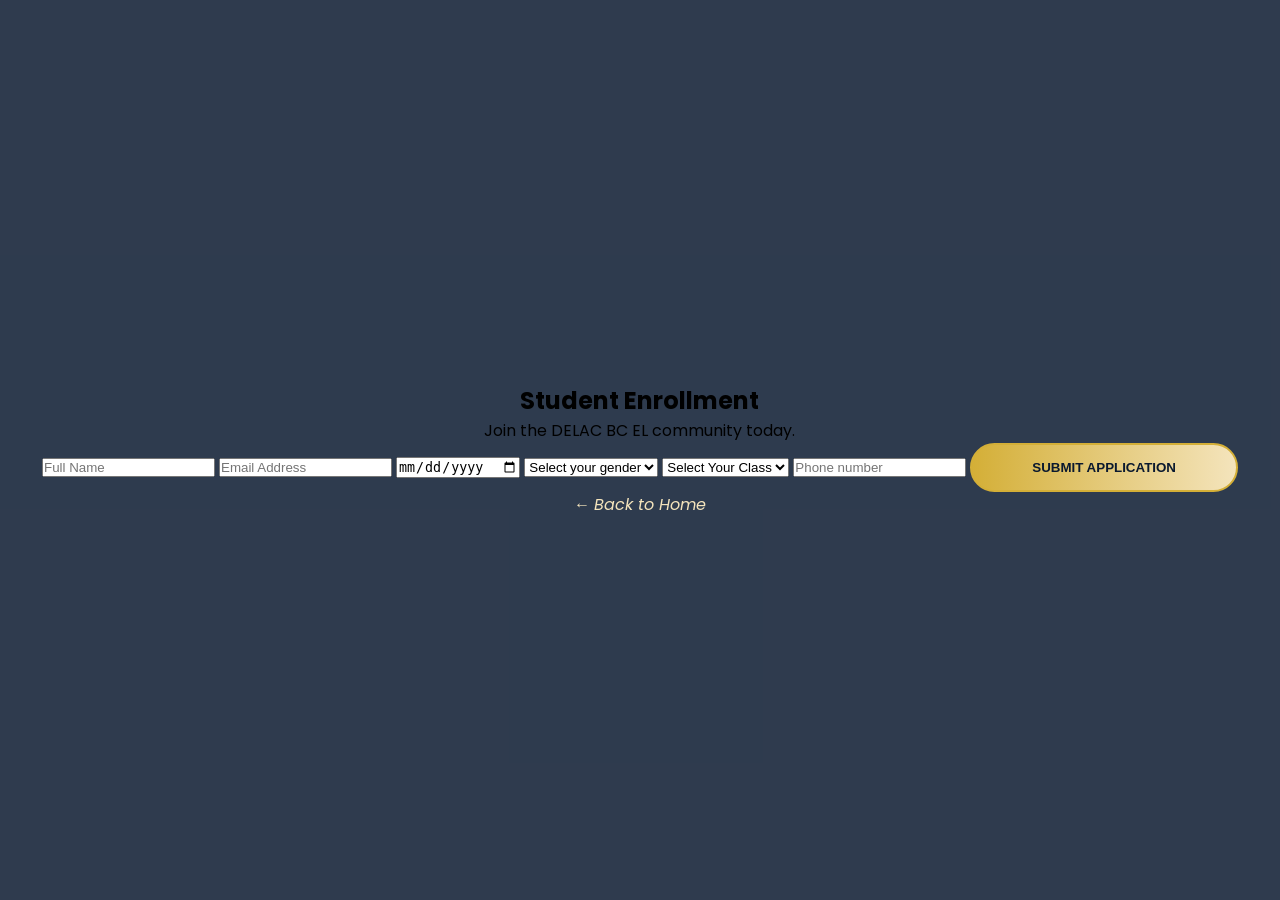
<file: enroll.html>
<!DOCTYPE html>
<html lang="en">
<head>
    <meta charset="UTF-8">
    <meta name="viewport" content="width=device-width, initial-scale=1.0">
    <title>Enrollment | DELAC BC EL</title>
    <link rel="stylesheet" href="style.css"> <link href="https://fonts.googleapis.com/css2?family=Cinzel:wght@400;700&family=Poppins:wght@300;600&display=swap" rel="stylesheet">
</head>
<body class="form-page">
    <div class="overlay"></div>
    
    <div class="container">
        <div class="form-card">
            <h2 class="form-title">Student Enrollment</h2>
            <p>Join the DELAC BC EL community today.</p>
            
            <form id="enrollForm">
                <input type="text" placeholder="Full Name" required>
                <input type="email" placeholder="Email Address" required>
                <input type="date" placeholder="Date of birth" required>
                <select required>
                    <option gender="" disabled selected>Select your gender</option>
                    <option gender="male">male</option>
                    <option gender="female">female</option>
                </select>
                <select required>
                    <option class="" disabled selected>Select Your Class</option>
                    <option class="1">Form 1</option>
                    <option class="2">Form 2</option>
                    <option class="3">Form 3</option>
                    <option class="4">Form 4</option>
                </select>
                <input type="phone number" placeholder="Phone number" required>
                <button type="submit" class="btn enroll">Submit Application</button>
            </form>
            <a href="index.html" class="view-courses">← Back to Home</a>
        </div>
    </div>
</body>
</html>
</file>
<file: style.css>
:root {
    --gold: #d4af37;
    --dark-blue: #0a192f;
    --cream: #f4e4bc;
}

* {
    margin: 0;
    padding: 0;
    box-sizing: border-box;
}

body {
    background: url('https://images.unsplash.com/photo-1507842217343-583bb7270b66?ixlib=rb-1.2.1&auto=format&fit=crop&w=1350&q=80');
    background-size: cover;
    background-position: center;
    font-family: 'Poppins', sans-serif;
    height: 100vh;
    display: flex;
    flex-direction: column;
    overflow: hidden;
}

.overlay {
    position: absolute;
    top: 0;
    left: 0;
    width: 100%;
    height: 100%;
    background: rgba(10, 25, 47, 0.85); /* Deep Navy Overlay */
    z-index: 1;
}

.navbar, .container {
    position: relative;
    z-index: 2;
}

/* Navbar Styling */
.navbar {
    display: flex;
    justify-content: space-between;
    padding: 20px 50px;
    background: rgba(212, 175, 55, 0.1);
    border-bottom: 1px solid var(--gold);
}

.nav-brand {
    font-family: 'Cinzel', serif;
    color: var(--gold);
    font-weight: bold;
    font-size: 1.2rem;
}

.nav-links {
    display: flex;
    list-style: none;
}

.nav-links li a {
    color: white;
    text-decoration: none;
    margin-left: 25px;
    font-size: 0.9rem;
    transition: 0.3s;
}

.nav-links li a:hover { color: var(--gold); }

/* Logo & Shield */
.container {
    flex: 1;
    display: flex;
    flex-direction: column;
    align-items: center;
    justify-content: center;
    text-align: center;
}

.shield {
    width: 120px;
    height: 140px;
    background: var(--dark-blue);
    border: 4px solid var(--gold);
    border-radius: 10px 10px 60px 60px;
    position: relative;
    display: flex;
    flex-direction: column;
    align-items: center;
    justify-content: center;
    box-shadow: 0 0 20px rgba(212, 175, 55, 0.5);
}

.dbp { color: var(--gold); font-family: 'Cinzel'; font-size: 1.2rem; font-weight: bold; }
.cap-icon { width: 60px; filter: invert(78%) sepia(50%) saturate(450%) hue-rotate(1deg) brightness(95%) contrast(89%); }

.ribbon {
    background: var(--gold);
    color: var(--dark-blue);
    padding: 5px 40px;
    margin-top: -15px;
    font-family: 'Cinzel';
    font-weight: bold;
    transform: rotate(-2deg);
    border-radius: 2px;
    box-shadow: 0 4px 10px rgba(0,0,0,0.5);
}

/* Typography */
.motto {
    font-family: 'Cinzel', serif;
    color: var(--cream);
    margin: 40px 0;
    font-size: 2.5rem;
    text-shadow: 2px 2px 4px rgba(0,0,0,0.5);
}

/* Buttons */
.button-group {
    display: flex;
    flex-direction: column;
    gap: 20px;
}

.btn {
    padding: 15px 60px;
    border-radius: 50px;
    text-decoration: none;
    font-weight: bold;
    text-transform: uppercase;
    transition: 0.4s;
    border: 2px solid var(--gold);
}

.enroll {
    background: linear-gradient(to right, #d4af37, #f4e4bc);
    color: var(--dark-blue);
}

.login {
    background: transparent;
    color: var(--gold);
}

.btn:hover {
    transform: scale(1.05);
    box-shadow: 0 0 15px var(--gold);
}

.view-courses {
    color: var(--cream);
    text-decoration: none;
    font-style: italic;
    margin-top: 10px;
}
</file>
